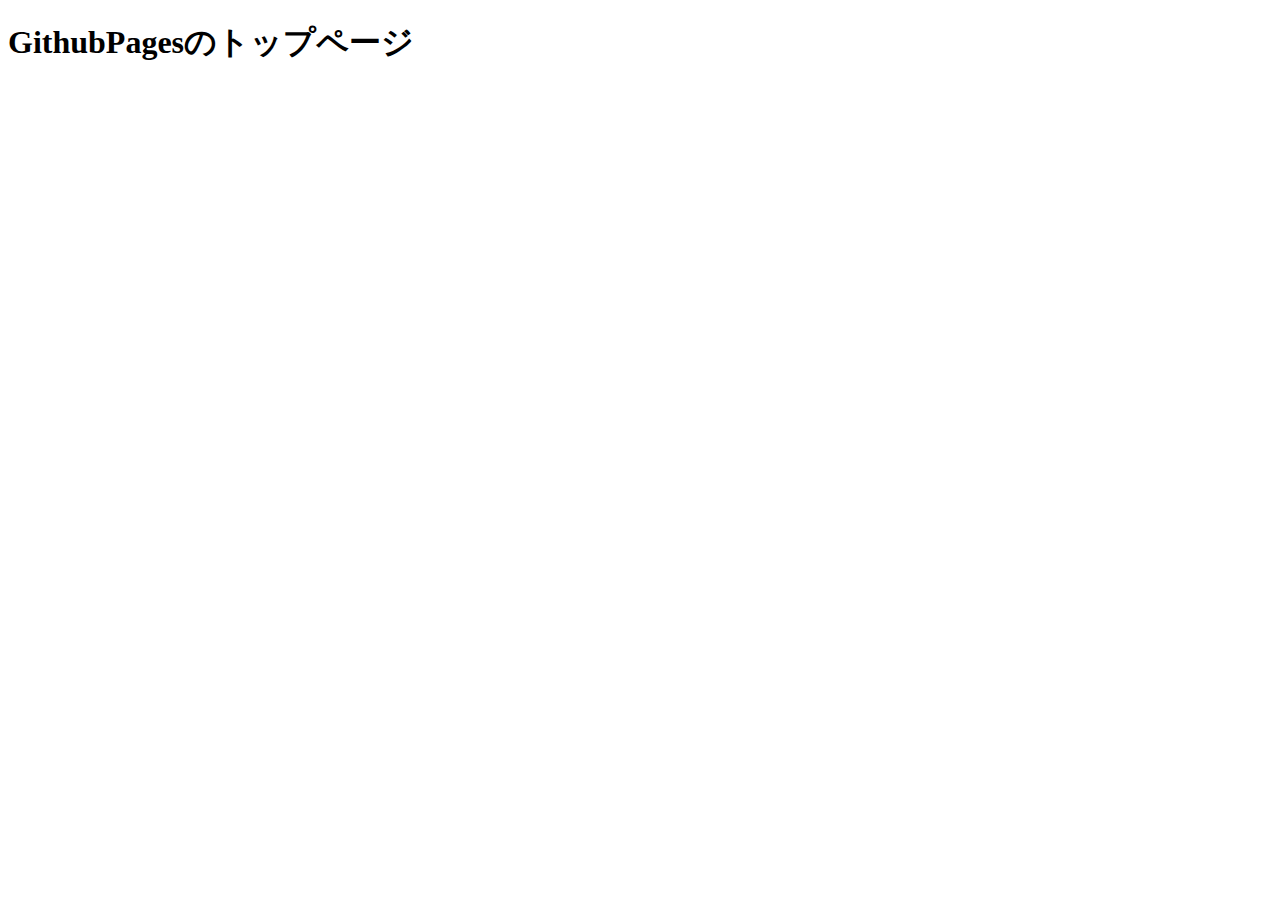
<file: index.html>
<!DOCTYPE html>
<html lang="ja">
<head>
    <meta charset="UTF-8">
    <meta name="viewport" content="width=device-width, initial-scale=1.0">
    <title>GithubPagesのトップページ</title>
</head>
<body>
    <h1>GithubPagesのトップページ</h1>
    
</body>
</html>
</file>
